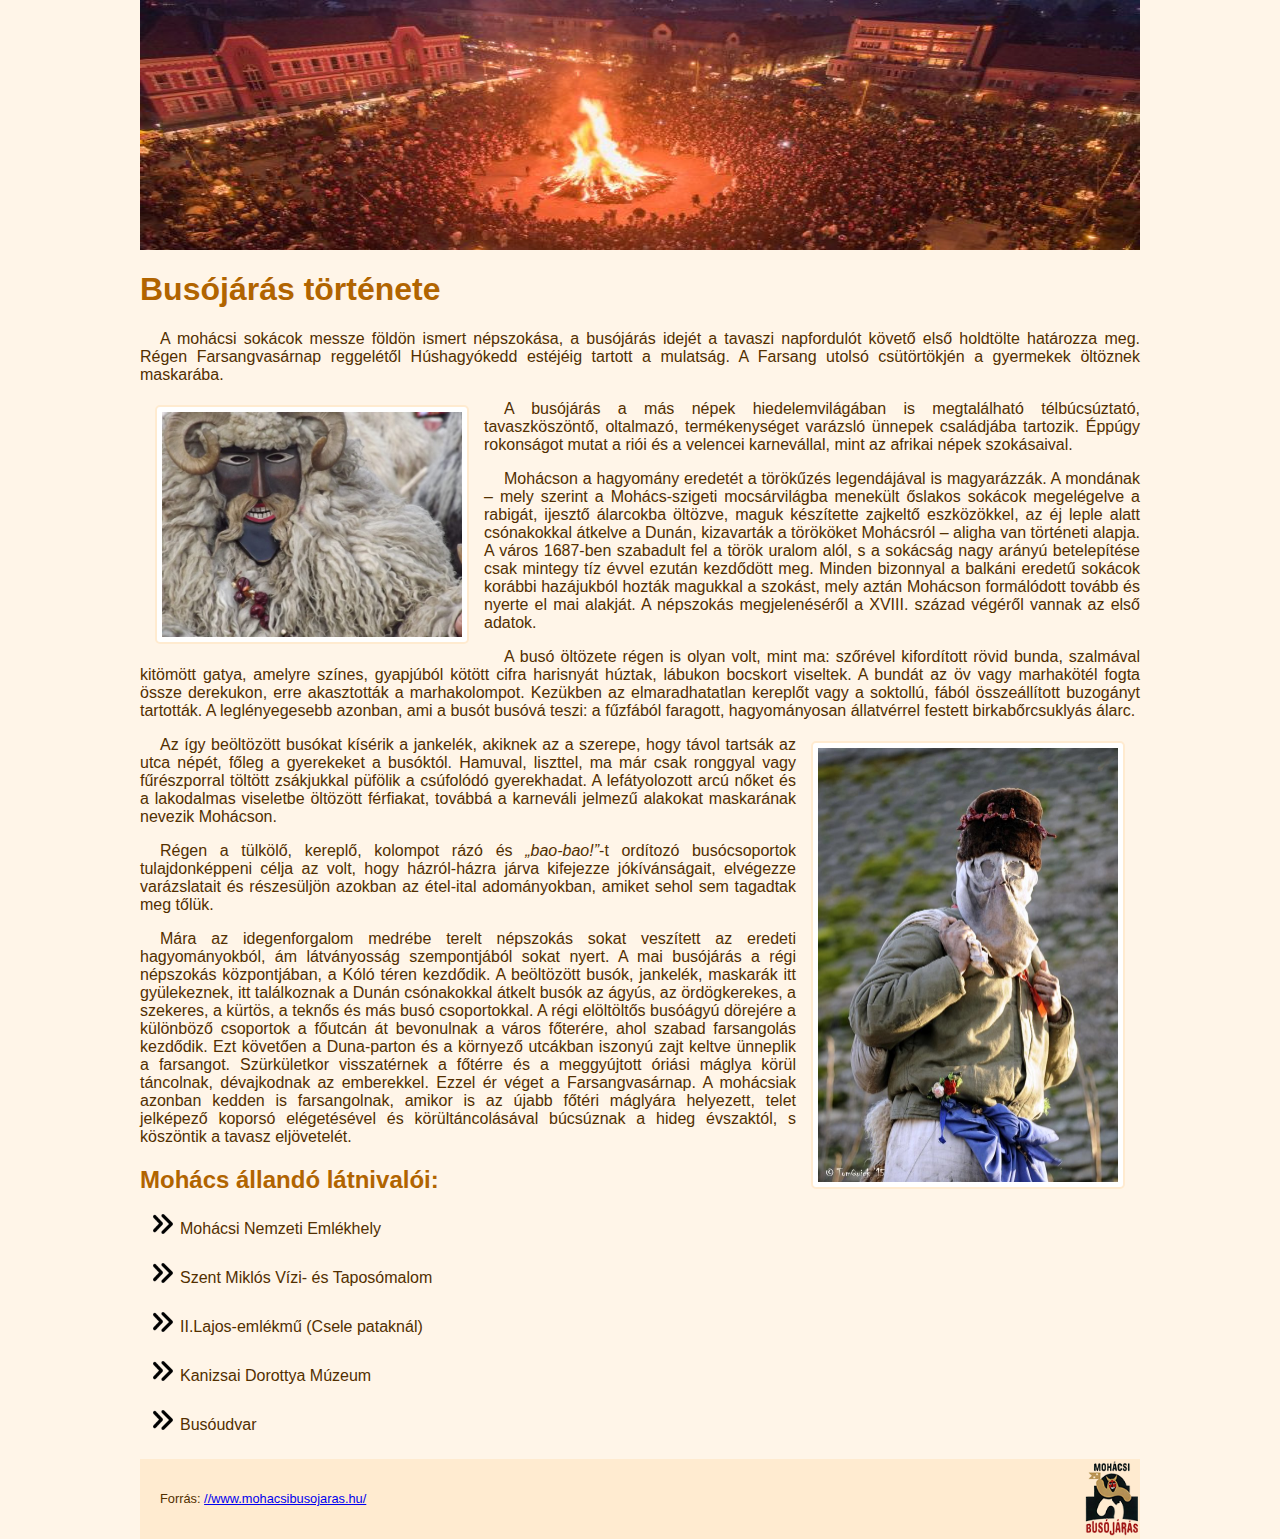
<file: index.html>
<!DOCTYPE html>
<html lang="hu">
<head>
    <meta charset="UTF-8">
    <meta http-equiv="X-UA-Compatible" content="IE=edge">
    <meta name="viewport" content="width=device-width, initial-scale=1.0">
    <title>Busójárás</title>
    <link rel="stylesheet" href="buso.css">
</head>
<body>
    <header></header>
    <section>
       <h1>Busójárás története</h1>

        <p>A mohácsi sokácok messze földön ismert népszokása, a busójárás idejét a tavaszi napfordulót követő első holdtölte határozza meg. Régen Farsangvasárnap reggelétől Húshagyókedd estéjéig tartott a mulatság. A Farsang utolsó csütörtökjén a gyermekek öltöznek maskarába.</p>

        <img src="buso.jpg" alt="Egy busó" title="Egy busó" class="balra">

        <p>A busójárás a más népek hiedelemvilágában is megtalálható télbúcsúztató, tavaszköszöntő, oltalmazó, termékenységet varázsló ünnepek családjába tartozik. Éppúgy rokonságot mutat a riói és a velencei karnevállal, mint az afrikai népek szokásaival.</p>

        <p>Mohácson a hagyomány eredetét a törökűzés legendájával is magyarázzák. A mondának – mely szerint a Mohács-szigeti mocsárvilágba menekült őslakos sokácok megelégelve a rabigát, ijesztő álarcokba öltözve, maguk készítette zajkeltő eszközökkel, az éj leple alatt csónakokkal átkelve a Dunán, kizavarták a törököket Mohácsról – aligha van történeti alapja. A város 1687-ben szabadult fel a török uralom alól, s a sokácság nagy arányú betelepítése csak mintegy tíz évvel ezután kezdődött meg. Minden bizonnyal a balkáni eredetű sokácok korábbi hazájukból hozták magukkal a szokást, mely aztán Mohácson formálódott tovább és nyerte el mai alakját. A népszokás megjelenéséről a XVIII. század végéről vannak az első adatok.</p>

        <p>A busó öltözete régen is olyan volt, mint ma: szőrével kifordított rövid bunda, szalmával kitömött gatya, amelyre színes, gyapjúból kötött cifra harisnyát húztak, lábukon bocskort viseltek. A bundát az öv vagy marhakötél fogta össze derekukon, erre akasztották a marhakolompot. Kezükben az elmaradhatatlan kereplőt vagy a soktollú, fából összeállított buzogányt tartották. A leglényegesebb azonban, ami a busót busóvá teszi: a fűzfából faragott, hagyományosan állatvérrel festett birkabőrcsuklyás álarc.</p>

        <img src="jankele.jpg" alt="Egy jankele" title="Egy jankele" class="jobbra">

        <p>Az így beöltözött busókat kísérik a jankelék, akiknek az a szerepe, hogy távol tartsák az utca népét, főleg a gyerekeket a busóktól. Hamuval, liszttel, ma már csak ronggyal vagy fűrészporral töltött zsákjukkal püfölik a csúfolódó gyerekhadat. A lefátyolozott arcú nőket és a lakodalmas viseletbe öltözött férfiakat, továbbá a karneváli jelmezű alakokat maskarának nevezik Mohácson.</p>

        <p>Régen a tülkölő, kereplő, kolompot rázó és <q>bao-bao!</q>-t ordítozó busócsoportok tulajdonképpeni célja az volt, hogy házról-házra járva kifejezze jókívánságait, elvégezze varázslatait és részesüljön azokban az étel-ital adományokban, amiket sehol sem tagadtak meg tőlük.</p>

        <p>Mára az idegenforgalom medrébe terelt népszokás sokat veszített az eredeti hagyományokból, ám látványosság szempontjából sokat nyert. A mai busójárás a régi népszokás központjában, a Kóló téren kezdődik. A beöltözött busók, jankelék, maskarák itt gyülekeznek, itt találkoznak a Dunán csónakokkal átkelt busók az ágyús, az ördögkerekes, a szekeres, a kürtös, a teknős és más busó csoportokkal. A régi elöltöltős busóágyú dörejére a különböző csoportok a főutcán át bevonulnak a város főterére, ahol szabad farsangolás kezdődik. Ezt követően a Duna-parton és a környező utcákban iszonyú zajt keltve ünneplik a farsangot. Szürkületkor visszatérnek a főtérre és a meggyújtott óriási máglya körül táncolnak, dévajkodnak az emberekkel. Ezzel ér véget a Farsangvasárnap. A mohácsiak azonban kedden is farsangolnak, amikor is az újabb főtéri máglyára helyezett, telet jelképező koporsó elégetésével és körültáncolásával búcsúznak a hideg évszaktól, s köszöntik a tavasz eljövetelét.</p>

        <h2>Mohács állandó látnivalói:</h2>
        <ul>
            <li>Mohácsi Nemzeti Emlékhely</li>
            <li>Szent Miklós Vízi- és Taposómalom</li>
            <li>II.Lajos-emlékmű (Csele pataknál)</li>
            <li>Kanizsai Dorottya Múzeum</li>
            <li>Busóudvar</li>
        </ul>

    </section>
    <footer>
        <p>Forrás: <a href="//www.mohacsibusojaras.hu/">//www.mohacsibusojaras.hu/</a></p>
    </footer>
</body>
</html>
</file>
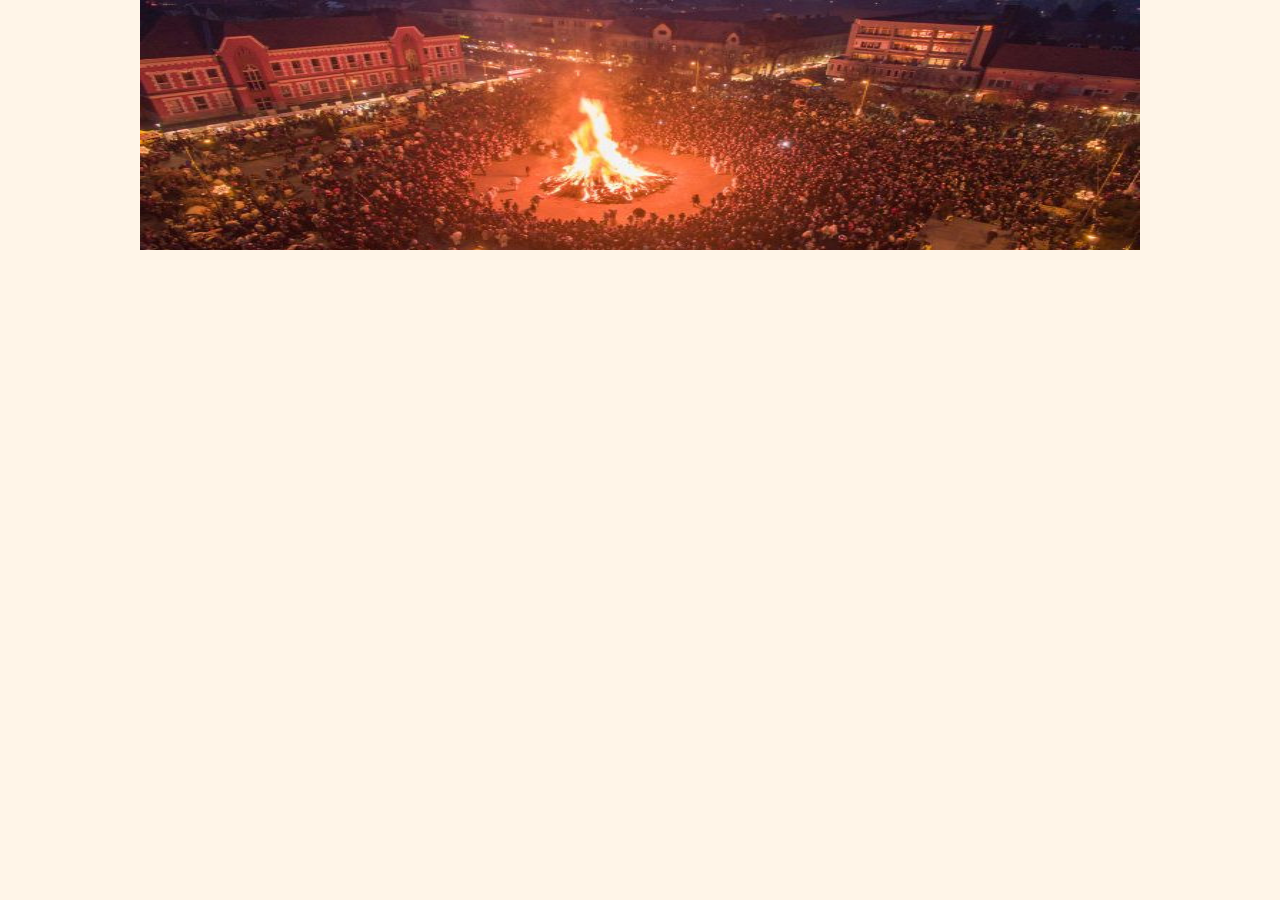
<file: buso.html>
<!DOCTYPE html>
<html lang="hu">
<head>
    <meta charset="UTF-8">
    <meta http-equiv="X-UA-Compatible" content="IE=edge">
    <meta name="viewport" content="width=device-width, initial-scale=1.0">
    <title>Busójárás</title>
    <link rel="stylesheet" href="buso.css">
</head>
<body>
    <header>
        
    </header>
</body>
</html>
</file>
<file: buso.css>
body {
	font-family: Arial, sans-serif;
	margin: auto;
	width: 85%;
	max-width: 1000px;
	text-align: justify;
	color: #522F00;
	background-color: #fff5e8;
}

p:first-letter {
	margin-left: 20px;
}

header {
	background-image: url('maglya.jpg');
	background-repeat: no-repeat;
	background-size: 100% 100%;
	height: 250px; 
}

h1,h2{
	color: #B16400;
}

img {
	border: 2px solid #FFEBD0;
	border-radius: 5px;
	padding: 5px;
	margin: 5px 15px;
	width: 15em; 
	background-color: white;
	min-width: 300px;
}

.balra {
	float: left;
}

.jobbra{
	float: right;
}

q {
	font-style: italic;
}

li {
	margin-bottom: 25px;
	list-style-image: url(jel.png);
}

footer{
	background-color: #FFEBD0;
	background-image: url('buso_logo.png');
	background-repeat: no-repeat;
	background-position: right center;
	background-size: 55px; 
	height: 60px;
	padding-top: 20px;
	margin-bottom: 0px;
	font-size: 0.8em;
}

@media screen and (max-width:600px) {
  .balra, .jobbra {
	float: none;
    display: block;
    margin-left: auto;
    margin-right: auto;
  }
}
</file>
